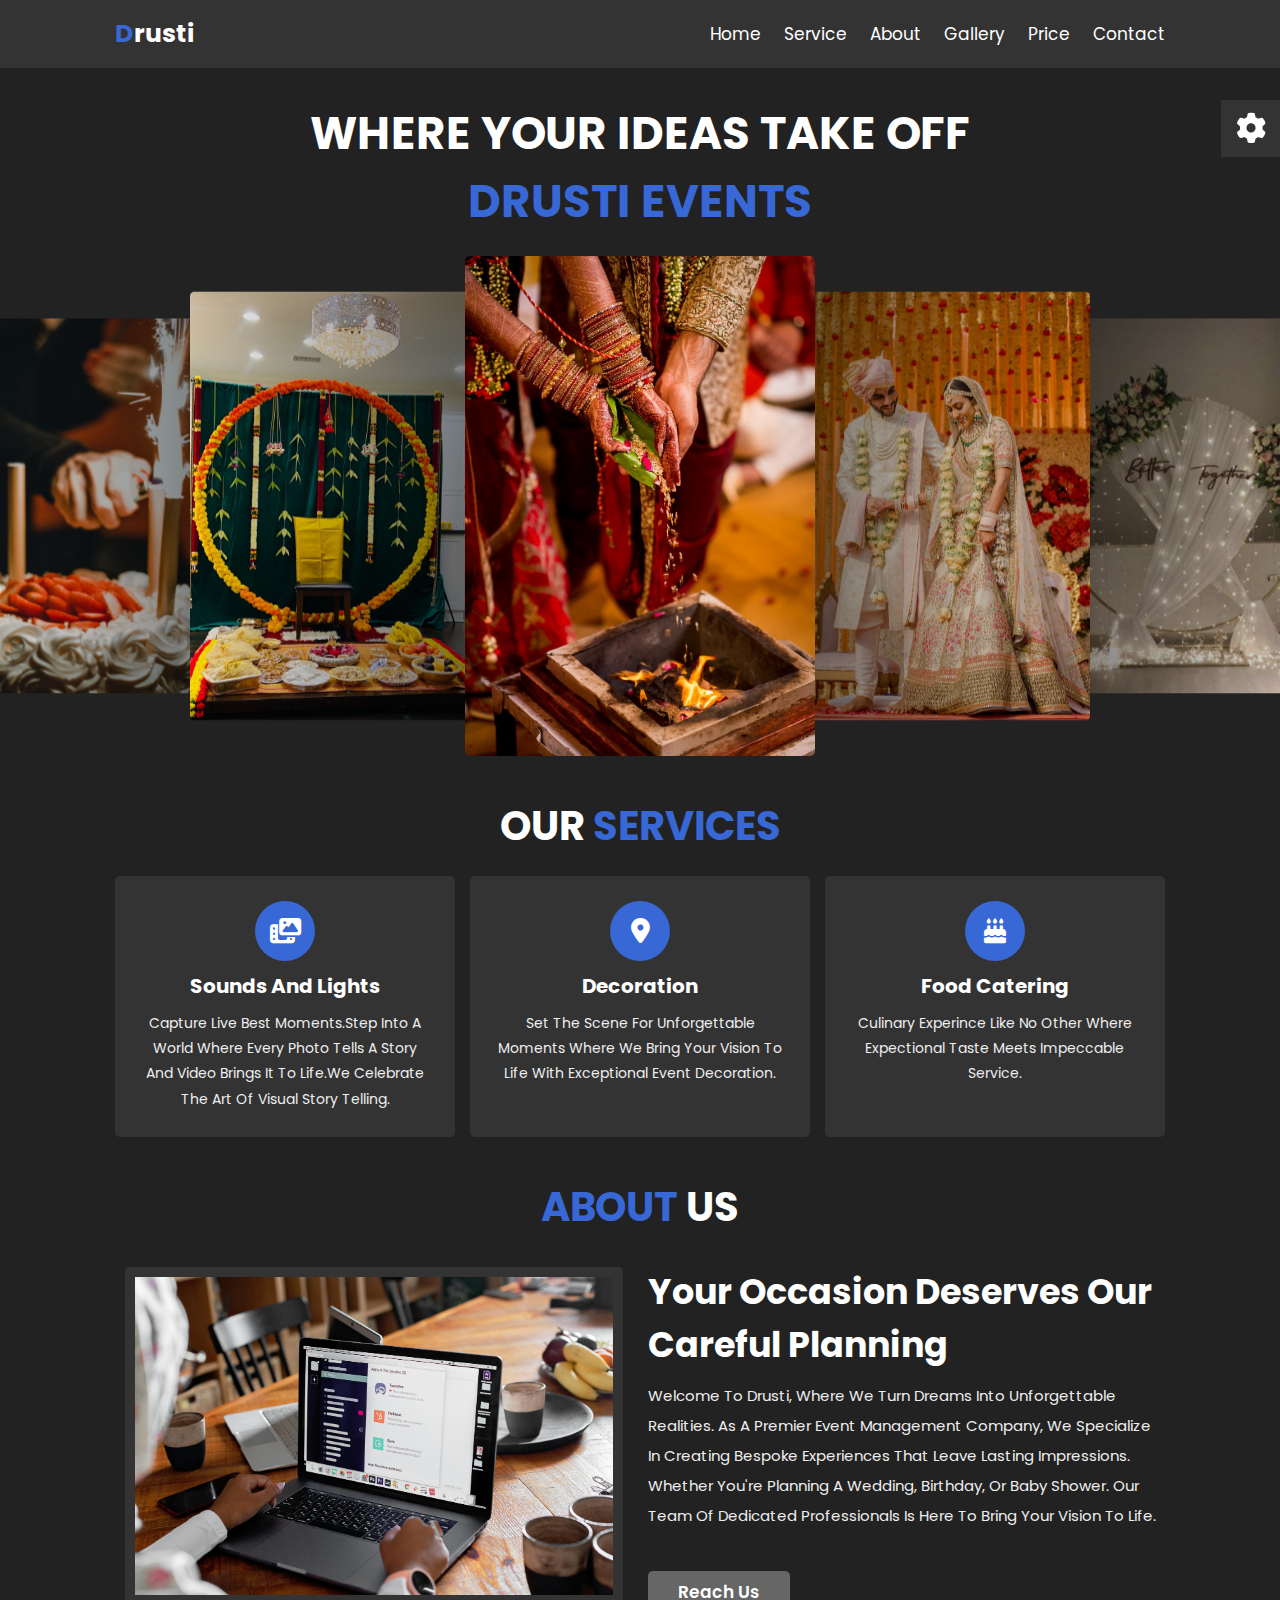
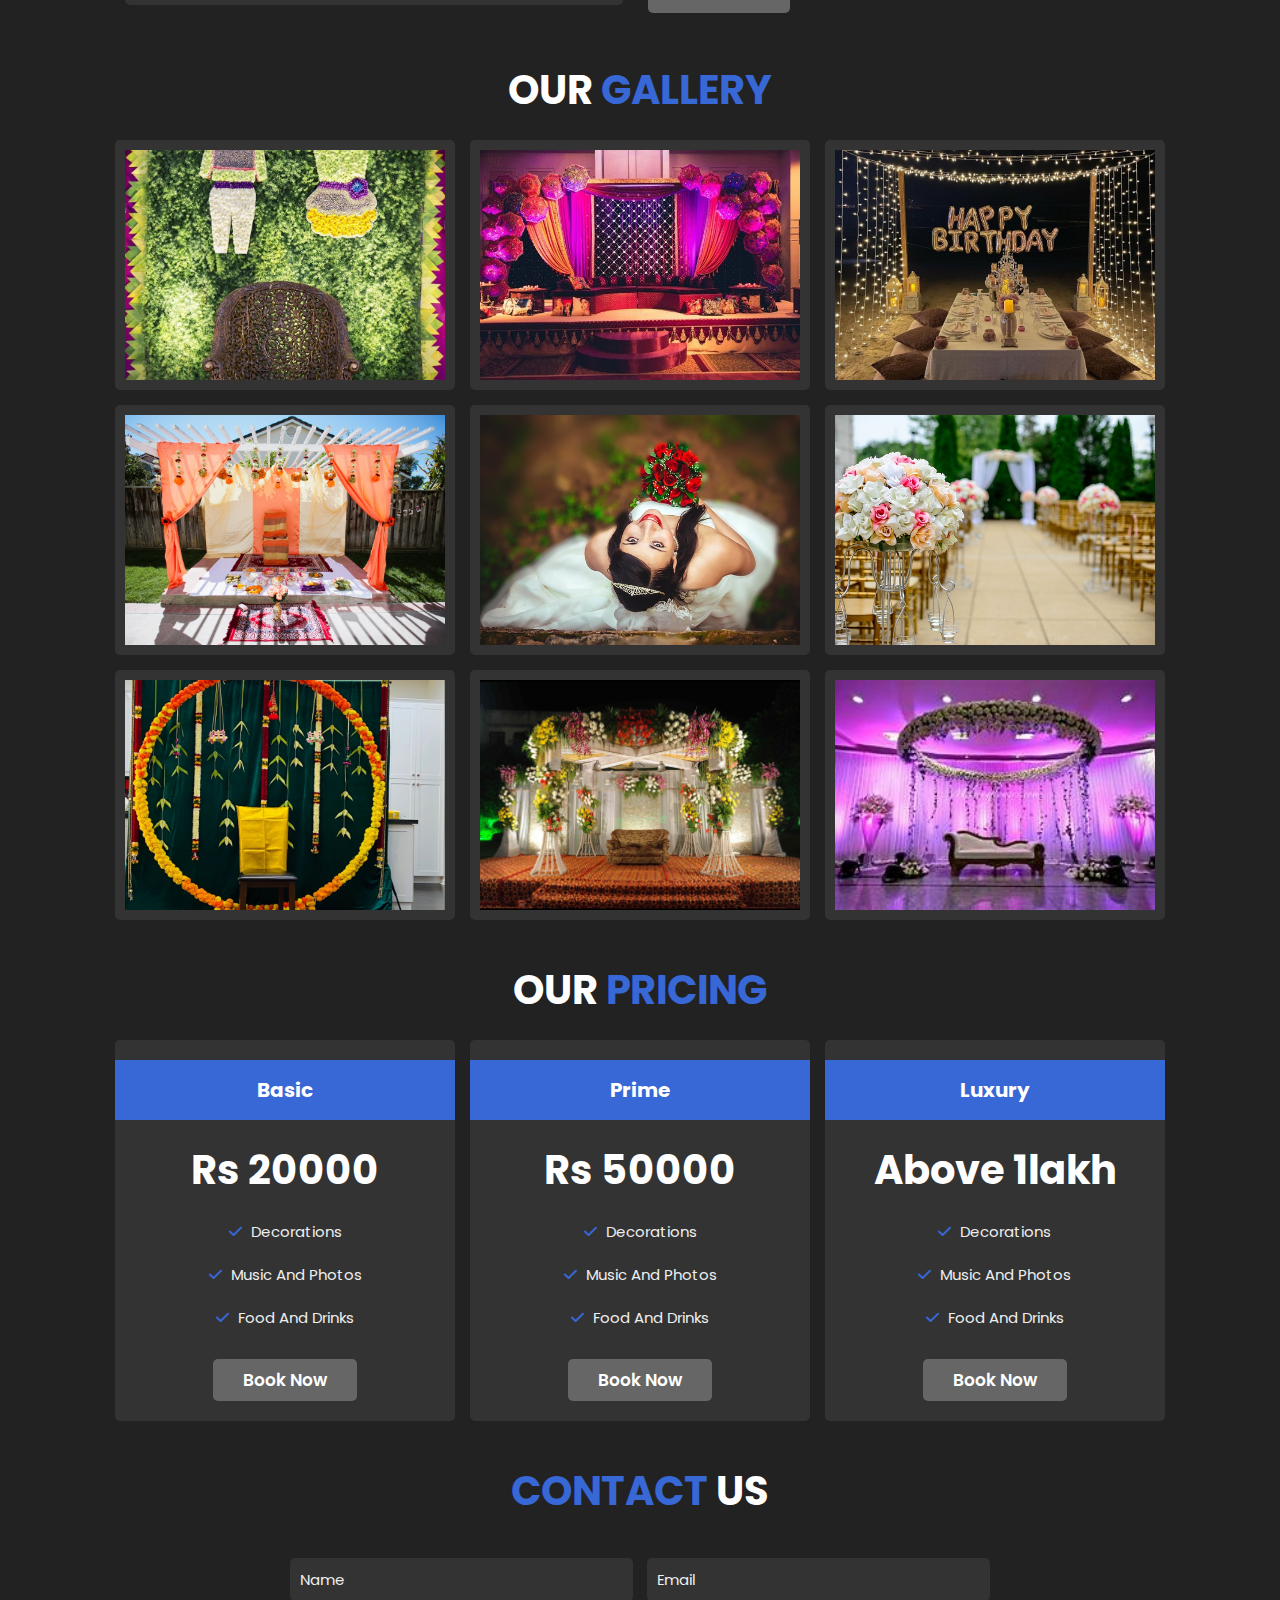
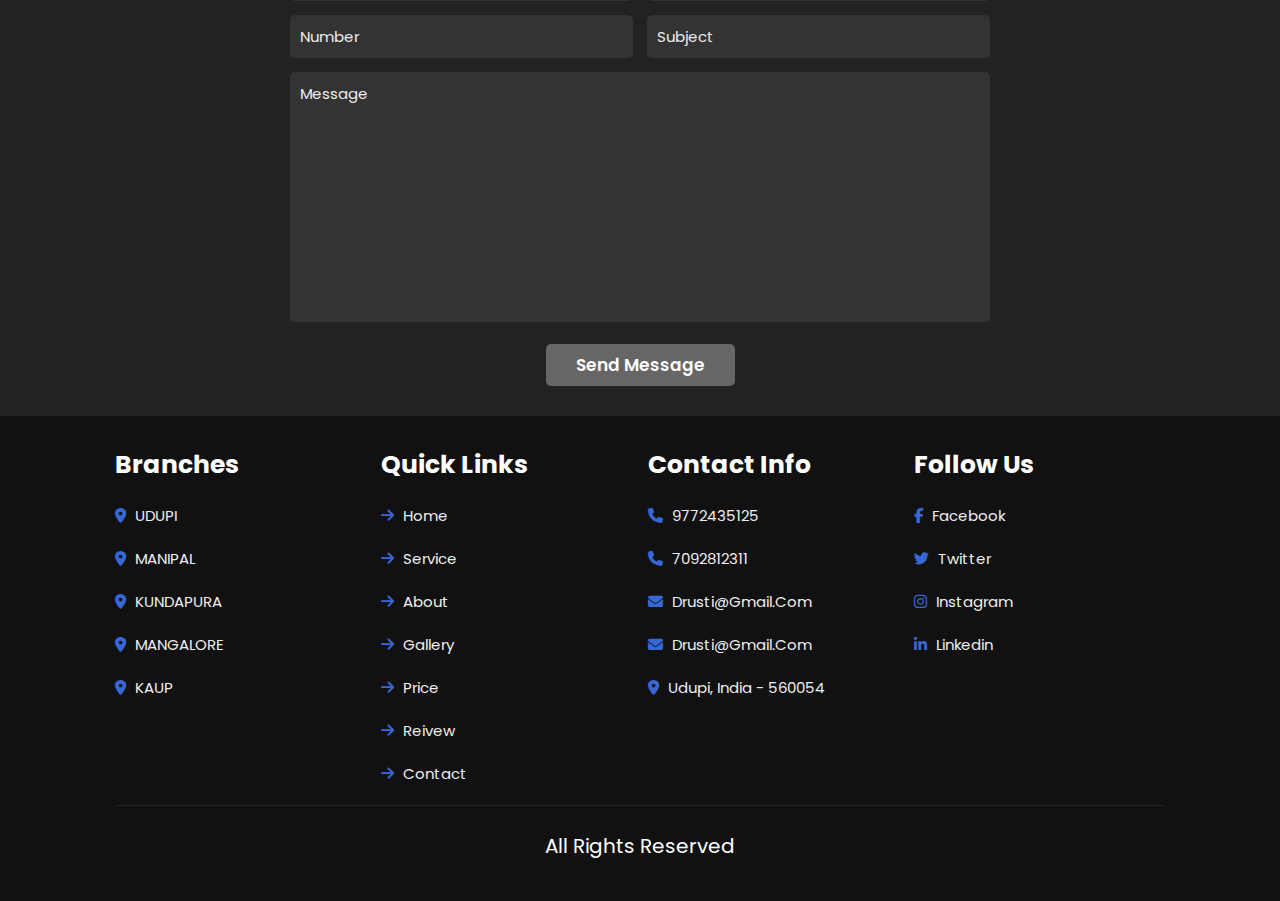
<file: index.html>
<!DOCTYPE html>
<html lang="en">
  
  <head>
    <meta charset="UTF-8" />
    <meta http-equiv="X-UA-Compatible" content="IE=edge" />
    <meta name="viewport" content="width=device-width, initial-scale=1.0" />
    <title>DRUSTI ORGANISERS</title>

    <!--swiper css-->
    <link
      rel="stylesheet"
      href="https://cdn.jsdelivr.net/npm/swiper@9/swiper-bundle.min.css"
    />

    <!--font awesome-->
    <link
      rel="stylesheet"
      href="https://cdnjs.cloudflare.com/ajax/libs/font-awesome/6.2.1/css/all.min.css"
    />

    <!--css file-->
    <link rel="stylesheet" href="styles.css" />
  </head>
  <body>
    <!-- header section starts  -->
    <header class="header">
      <a href="#" class="logo"><span>D</span>rusti</a>

      <nav class="navbar">
        <a href="#home">home</a>
        <a href="#service">service</a>
        <a href="#about">about</a>
        <a href="#gallery">gallery</a>
        <a href="#price">price</a>
        <a href="#contact">contact</a>
        
      </nav>

      <div id="menu-bars" class="fas fa-bars"></div>
    </header>

    <!-- home section starts  -->
    <section class="home" id="home">
      <div class="content">
        <h3>
          where your ideas take off
          <span> Drusti events </span>
        </h3>
        
      </div>
      <div class="swiper-container home-slider">
        <div class="swiper-wrapper">
            <div class="swiper-slide">
                <img src="img/bac.jpg" alt="" />
            </div>
            <div class="swiper-slide">
                <img src="img/bac1.jpg" alt="" />
            </div>
            <div class="swiper-slide">
                <img src="img/en1.jpg" alt="" />
            </div>
            <div class="swiper-slide">
                <img src="img/image23.jpg" alt="" />
            </div>
            <div class="swiper-slide">
                <img src="images/home2.jpg" alt="" />
            </div>
            <div class="swiper-slide">
                <img src="bby/image2.jpg" alt="" />
            </div>
        </div>
    </div>
</section>    
    </section>

    <!-- service section starts  -->
    <section class="service" id="service">
      <h1 class="heading">our <span>services</span></h1>

      <div class="box-container">


          <div class="box">
              <i class="fas fa-photo-video"></i>
              <h3>Sounds and Lights</h3>
              <p>
                  Capture live best moments.Step into a world where every photo tells a story and video brings it to life.We celebrate the art of visual story telling.
              </p>
          </div>


          <div class="box">
              <i class="fas fa-map-marker-alt"></i>
              <h3>Decoration</h3>
              <p>
                  Set the scene for unforgettable moments where we bring your vision to life with exceptional event decoration.
              </p>
          </div>

          <div class="box">
              <i class="fas fa-birthday-cake"></i>
              <h3>food catering</h3>
              <p>
                  Culinary experince like no other where expectional taste meets impeccable service.</p>
          </div>
      </div>
  </section>

    <!-- about section starts  -->
    <section class="about" id="about">
      <h1 class="heading"><span>about</span> us</h1>

      <div class="row">
        <div class="image">
          <img src="about1.jpg" alt="" />
        </div>

        <div class="content">
          <h3>your occasion deserves our careful planning</h3>
          <p>
            Welcome to Drusti, where we turn dreams into unforgettable realities. As a premier event management company, we specialize in creating bespoke experiences that leave lasting impressions. Whether you're planning a wedding, birthday, or baby shower. Our
                    team of dedicated professionals is here to bring your vision to life.</p>
          </p>
          
          <a href="#contact" class="btn">reach us</a>
        </div>
      </div>
    </section>

    <!-- gallery section starts  -->
    <section class="gallery" id="gallery">
      <h1 class="heading">our <span>gallery</span></h1>

      <div class="box-container">
        <div class="box">
          <img src="bby/image3.jpg" alt="" />
          <h3 class="title">best events</h3>
          <div class="icons">
            <a href="  " class="fas fa-heart"></a>
            <a href=" " class="fas fa-share"></a>
            <a href=" " class="fas fa-eye"></a>
          </div>
        </div>

        <div class="box">
          <img src="img/san.jpg" alt="" />
          <h3 class="title">best events</h3>
          <div class="icons">
            <a href=" " class="fas fa-heart"></a>
            <a href=" " class="fas fa-share"></a>
            <a href=" " class="fas fa-eye"></a>
          </div>
        </div>

        <div class="box">
          <img src="bby/image6.jpeg" alt="" />
          <h3 class="title">best events</h3>
          <div class="icons">
            <a href="#" class="fas fa-heart"></a>
            <a href="#" class="fas fa-share"></a>
            <a href="#" class="fas fa-eye"></a>
          </div>
        </div>

        <div class="box">
          <img src="bby/image5.jpg" alt="" />
          <h3 class="title">best events</h3>
          <div class="icons">
            <a href="#" class="fas fa-heart"></a>
            <a href="#" class="fas fa-share"></a>
            <a href="#" class="fas fa-eye"></a>
          </div>
        </div>

        <div class="box">
          <img src="images/gallery7.jpg" alt="" />
          <h3 class="title">best events</h3>
          <div class="icons">
            <a href="#" class="fas fa-heart"></a>
            <a href="#" class="fas fa-share"></a>
            <a href="#" class="fas fa-eye"></a>
          </div>
        </div>

        <div class="box">
          <img src="images/gallery2.jpg" alt="" />
          <h3 class="title">best events</h3>
          <div class="icons">
            <a href="#" class="fas fa-heart"></a>
            <a href="#" class="fas fa-share"></a>
            <a href="#" class="fas fa-eye"></a>
          </div>
        </div>

        <div class="box">
          <img src="bby/image2.jpg" alt="" />
          <h3 class="title">best events</h3>
          <div class="icons">
            <a href="#" class="fas fa-heart"></a>
            <a href="#" class="fas fa-share"></a>
            <a href="#" class="fas fa-eye"></a>
          </div>
        </div>

        <div class="box">
          <img src="bby/image7.jpg" alt="" />
          <h3 class="title">best events</h3>
          <div class="icons">
            <a href="#" class="fas fa-heart"></a>
            <a href="#" class="fas fa-share"></a>
            <a href="#" class="fas fa-eye"></a>
          </div>
        </div>

        <div class="box">
          <img src="bby/image8.jpeg" alt="" />
          <h3 class="title">best events</h3>
          <div class="icons">
            <a href="#" class="fas fa-heart"></a>
            <a href="#" class="fas fa-share"></a>
            <a href="#" class="fas fa-eye"></a>
          </div>
        </div>
      </div>
    </section>

    <!-- price section starts  -->
    <section class="price" id="price">
      <h1 class="heading">our <span>pricing</span></h1>

      <div class="box-container">
        <div class="box">
          <h3 class="title">basic</h3>
          <h3 class="amount">rs 20000</h3>
          <ul>
           
            <li><i class="fas fa-check"></i> decorations</li>
            <li><i class="fas fa-check"></i> music and photos</li>
            <li><i class="fas fa-check"></i> food and drinks</li>
            
          </ul>
          <a href="b.html" class="btn">Book Now</a>
        </div>

        <div class="box">
          <h3 class="title">prime</h3>
          <h3 class="amount">rs 50000</h3>
          <ul>
            
            <li><i class="fas fa-check"></i> decorations</li>
            <li><i class="fas fa-check"></i> music and photos</li>
            <li><i class="fas fa-check"></i> food and drinks</li>
            
          </ul>
          <a href="b.html" class="btn">Book now</a>
        </div>

        <div class="box">
          <h3 class="title">luxury</h3>
          <h3 class="amount">above 1lakh</h3>
          <ul>
            
            <li><i class="fas fa-check"></i> decorations</li>
            <li><i class="fas fa-check"></i> music and photos</li>
            <li><i class="fas fa-check"></i> food and drinks</li>
            
          </ul>
          <a href="b.html" class="btn">Book now</a>
        </div>

       
      </div>
    </section>

    <!-- review section starts  
    <section class="reivew" id="review">
      <h1 class="heading">client's <span>review</span></h1>

      <div class="review-slider swiper-container">
        <div class="swiper-wrapper">
          <div class="swiper-slide box">
            <i class="fas fa-quote-right"></i>
            <div class="user">
              <img src="images/img1.jpg" alt="" />
              <div class="user-info">
                <h3>nayana</h3>
                <span>happy customer</span>
              </div>
            </div>
            <p>
              The website is user-friendly and easy to navigate, making event booking hassle-free </p>
          </div>

          <div class="swiper-slide box">
            <i class="fas fa-quote-right"></i>
            <div class="user">
              <img src="images/img2.jpg" alt="" />
              <div class="user-info">
                <h3>Yashashwini</h3>
                <span>happy customer</span>
              </div>
            </div>
            <p>
              The clean, modern design and intuitive layout enhance the browsing experience.

            </p>
          </div>

          <div class="swiper-slide box">
            <i class="fas fa-quote-right"></i>
            <div class="user">
              <img src="images/img3.jpg" alt="" />
              <div class="user-info">
                <h3>Aishwarya</h3>
                <span>happy customer</span>
              </div>
            </div>
            <p>
              The website loads quickly and performs well on mobile devices without any lag or crashes.
            </p>
          </div>

          <div class="swiper-slide box">
            <i class="fas fa-quote-right"></i>
            <div class="user">
              <img src="images/img4.jpg" alt="" />
              <div class="user-info">
                <h3>rose</h3>
                <span>happy customer</span>
              </div>
            </div>
            <p>
              The event management system is user-friendly and feature-rich, though it could benefit from performance improvements during high-traffic periods.

            </p>
          </div>
        </div>
      </div>
    </section> -->
<!-- contact section starts  -->
<section class="contact" id="contact">
  <h1 class="heading"><span>contact</span> us</h1>

  <form action="contact.php" method="post">
    <div class="inputBox">
      <input type="text" name="name" placeholder="name" required />
      <input type="email" name="email" placeholder="email" required />
    </div>
    <div class="inputBox">
      <input type="tel" name="phone" placeholder="number" />
      <input type="text" name="subject" placeholder="subject" />
    </div>
    <textarea
      name="message"
      placeholder="message"
      cols="30"
      rows="10"
      required
    ></textarea>
    <input type="submit" value="send message" class="btn" />
  </form>
</section>


    <!-- footer section starts  -->
    <section class="footer">
      <div class="box-container">
        <div class="box">
          <h3>branches</h3>
          <a href="#"> <i class="fas fa-map-marker-alt"></i> UDUPI </a>
          <a href="#"> <i class="fas fa-map-marker-alt"></i> MANIPAL </a>
          <a href="#"> <i class="fas fa-map-marker-alt"></i> KUNDAPURA </a>
          <a href="#"> <i class="fas fa-map-marker-alt"></i> MANGALORE </a>
          <a href="#"> <i class="fas fa-map-marker-alt"></i> KAUP </a>
        </div>

        <div class="box">
          <h3>quick links</h3>
          <a href="#"> <i class="fas fa-arrow-right"></i> home </a>
          <a href="#"> <i class="fas fa-arrow-right"></i> service </a>
          <a href="#"> <i class="fas fa-arrow-right"></i> about </a>
          <a href="#"> <i class="fas fa-arrow-right"></i> gallery </a>
          <a href="#"> <i class="fas fa-arrow-right"></i> price </a>
          <a href="#"> <i class="fas fa-arrow-right"></i> reivew </a>
          <a href="#"> <i class="fas fa-arrow-right"></i> contact </a>
        </div>

        <div class="box">
          <h3>contact info</h3>
          <a href="#"> <i class="fas fa-phone"></i> 9772435125 </a>
          <a href="#"> <i class="fas fa-phone"></i> 7092812311 </a>
          <a href="#"> <i class="fas fa-envelope"></i> drusti@gmail.com </a>
          <a href="#"> <i class="fas fa-envelope"></i> drusti@gmail.com </a>
          <a href="#">
            <i class="fas fa-map-marker-alt"></i> udupi, india - 560054
          </a>
        </div>

        <div class="box">
          <h3>follow us</h3>
          <a href="#"> <i class="fab fa-facebook-f"></i> facebook </a>
          <a href="#"> <i class="fab fa-twitter"></i> twitter </a>
          <a href="#"> <i class="fab fa-instagram"></i> instagram </a>
          <a href="#"> <i class="fab fa-linkedin-in"></i> linkedin </a>
        </div>
      </div>

      <div class="credit">
       all rights reserved
      </div>
    </section>

    <!-- theme toggler  -->
    <div class="theme-toggler">
      <div class="toggle-btn">
        <i class="fas fa-cog"></i>
      </div>

      <h3>choose color</h3>

      <div class="buttons">
        <div class="theme-btn" style="background: #ccff33"></div>
        <div class="theme-btn" style="background: #d35400"></div>
        <div class="theme-btn" style="background: #f39c12"></div>
        <div class="theme-btn" style="background: #1abc9c"></div>
        <div class="theme-btn" style="background: #3498db"></div>
        <div class="theme-btn" style="background: #9b59b6"></div>
      </div>
    </div>

    <!-- Swiper JS -->
    <script src="https://cdn.jsdelivr.net/npm/swiper@9/swiper-bundle.min.js"></script>

    <!--JS file-->
    <script src="app.js"></script>
  </body>
</html>
</file>
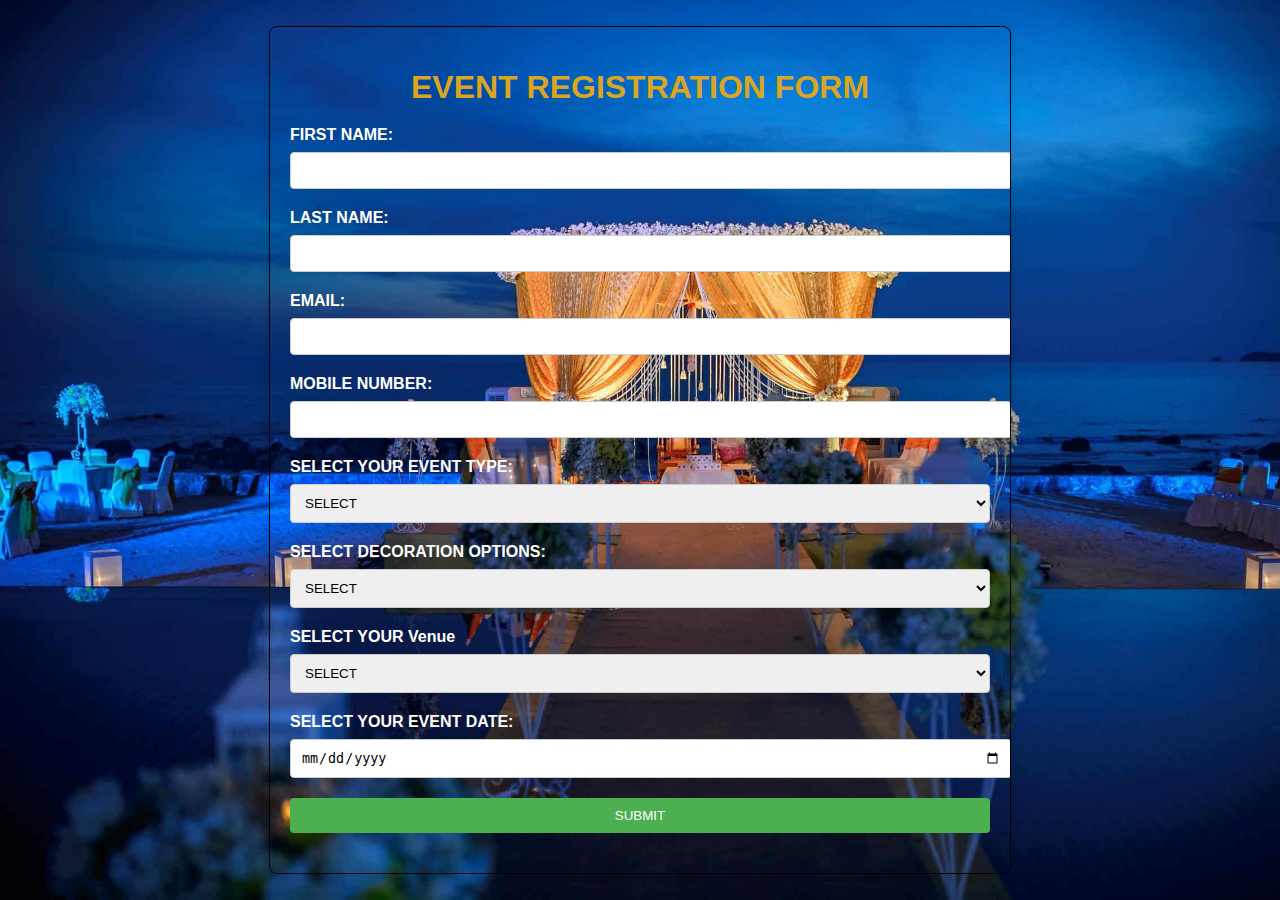
<file: b.html>
<!DOCTYPE html>
<html lang="en">
<head>
    <meta charset="UTF-8">
    <meta name="viewport" content="width=device-width, initial-scale=1.0">
    <title>Event Registration Form</title>
    <style>
        body {
            font-family: Arial, sans-serif;
            background:url("image1.jpg");
            margin: 0;
            padding: 0;
            display: flex;
            justify-content: center;
            align-items: center;
            height: 100vh;
            background-size: cover;
        }
        .container {
            background-color:blur;
            padding: 20px;
            border-radius: 8px;
            box-shadow: 0 0 10px rgba(0, 0, 0, 0.1);
            width: 700px;
            max-height: 90vh;
            overflow-y: auto;
            border: 1px solid black;
        }
        h1 {
            text-align: center;
            margin-bottom: 20px;
            color: goldenrod;
        }
        label {
            display: block;
            margin-bottom: 8px;
            font-weight: bold;
            color: white;
        }
        input, select, button {
            width: 100%;
            padding: 10px;
            margin-bottom: 20px;
            border: 1px solid #ccc;
            border-radius: 4px;
        }
        button {
            background-color: #4CAF50;
            color: white;
            border: none;
            cursor: pointer;
        }
        button:hover {
            background-color: #45a049;
        }
        #wedding-options, #food-options {
            display: none;
        }
    </style>
    <script>
        function toggleWeddingOptions() {
            var eventType = document.getElementById("event_type").value;
            var weddingOptions = document.getElementById("wedding-options");
            var foodOptions = document.getElementById("food-options");

            if (eventType === "wedding") {
                weddingOptions.style.display = "block";
            } else {
                weddingOptions.style.display = "none";
            }

            if (eventType === "wedding" || eventType === "babyshower" || eventType === "birthday") {
                foodOptions.style.display = "block";
            } else {
                foodOptions.style.display = "none";
            }
        }

      
        function toggleDropdown() {
            const dropdown = document.querySelector('.custom-select-dropdown');
            dropdown.style.display = dropdown.style.display === 'block' ? 'none' : 'block';
        }
    </script>
</head>
<body>
    <div class="container">
        <h1>EVENT REGISTRATION FORM</h1>
        <form id="registration-form"  action="book.php" method="post">
            <label class="label" for="first_name">FIRST NAME:</label>
            <input type="text" id="first_name" name="first_name" required>

            <label class="label" for="last_name">LAST NAME:</label>
            <input type="text" id="last_name" name="last_name" required>

            <label class="label" for="email">EMAIL:</label>
            <input type="email" id="email" name="email" required>

            <label class="label" for="phone_number">MOBILE NUMBER:</label>
            <input type="tel" id="phone_number" name="phone_number" maxlength="10" pattern="\d{10}" required>

            <label class="label" for="event_type">SELECT YOUR EVENT TYPE:</label>
            <select name="event_type" id="event_type" required onchange="toggleWeddingOptions()">
                <option value=" ">SELECT</option>
                <option value="wedding">WEDDING</option>
                <option value="babyshower">BABY SHOWER</option>
                <option value="birthday">BIRTHDAY</option>
            </select>

            <div id="wedding-options">
                <label for="wedding_events">SELECT YOUR WEDDING EVENTS:</label>
                <input type="text" name="wedevents" id="wedevents">
            </div>
            
            <div id="food-options">
                <label for="food">SELECT YOUR FOOD OPTIONS:</label>
                <select name="food_option">
                    <option value=" ">SELECT</option>
                    <option value="veg">VEG</option>
                    <option value="nonveg">NON VEG</option>
                </select>
            </div>

            <div id="decoration-options">
                <label for="decoration">SELECT DECORATION OPTIONS:</label>
                <select name="decoration_option">
                    <option value=" ">SELECT</option>
                    <option value="simple">Custom</option>
                    <option value="grand">Theme</option>
                </select>
            </div>
    
            <label for="Brange">SELECT YOUR Venue</label>
            <select name="Brange">
                <option value=" ">SELECT</option>
                <option value="Indoor">Indoor</option>
                <option value="destination">destination</option>
            
            </select>

            <label for="date">SELECT YOUR EVENT DATE:</label>
            <input type="date" name="date" id="date" required>

            <button type="submit" name="submit">SUBMIT</button>
        </form>
    </div>
</body>
</html>
</file>
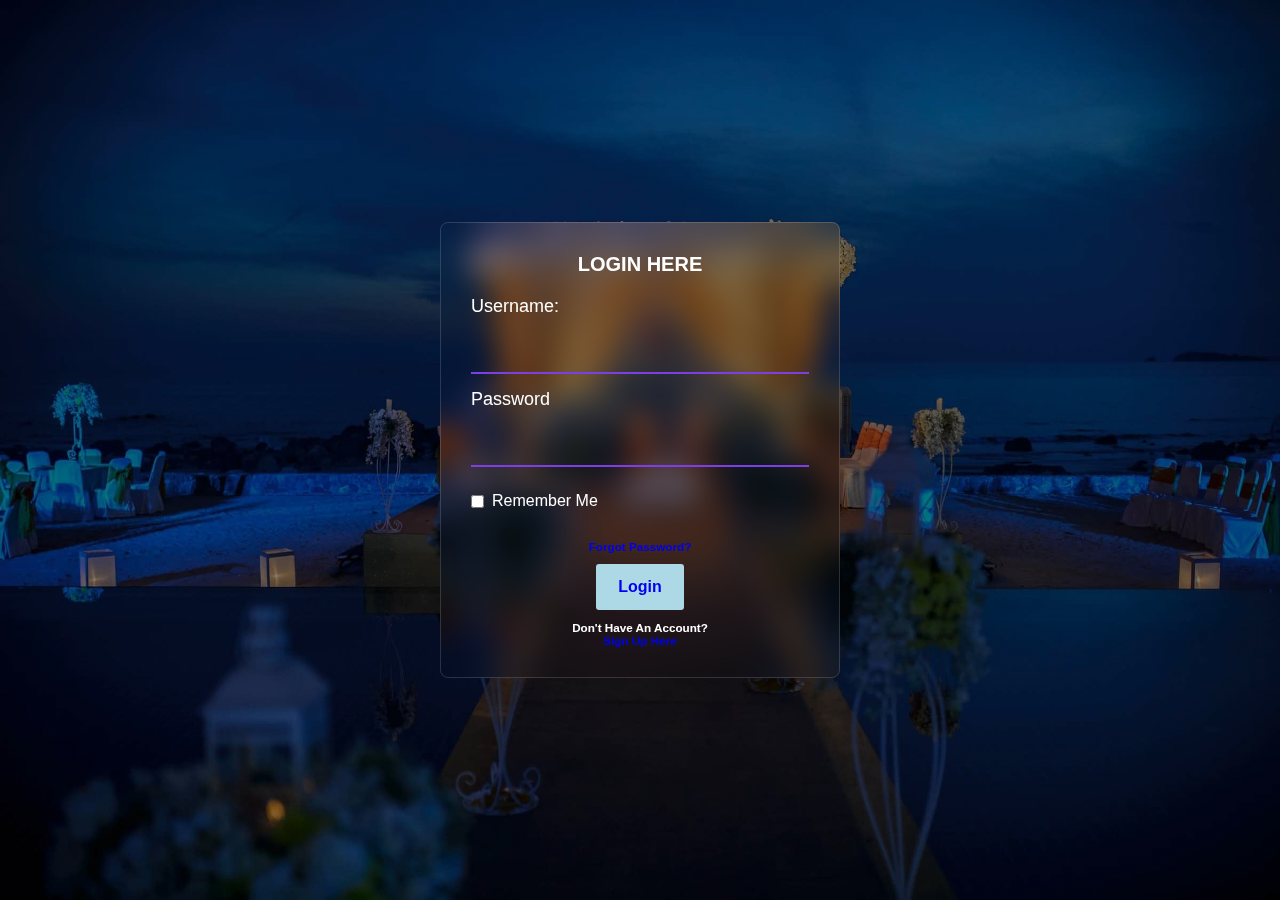
<file: login.html>
<!DOCTYPE html>
<html lang="en">
<head>
    <meta charset="UTF-8">
    <meta name="viewport" content="width=device-width, initial-scale=1.0">
    <link rel="stylesheet" href="styles.css">
    <title>Login Page</title>
    <style>
        * {
            margin: 0;
            padding: 0;
            box-sizing: border-box;
            font-family: "open sans", sans-serif;
        }

        body {
            display: flex;
            align-items: center;
            justify-content: center;
            min-height: 100vh;
            width: 100%;
            padding: 0 10px;
            background: linear-gradient(to top, rgba(0, 0, 0, 0.5)50%, rgba(0, 0, 0, 0.5)50%), url("image1.jpg");
            background-size: 100% 100%;
        }

        .container {
            width: 400px;
            border-radius: 8px;
            padding: 30px;
            text-align: center;
            border: 1px solid rgba(255, 255, 255, 0.15);
            backdrop-filter: blur(15px);
            -webkit-backdrop-filter: blur(15px);
            
        }

        form {
            display: flex;
            flex-direction: column;
        }

        h2 {
            font-size: 2rem;
            margin-bottom: 20px;
            color: #fff;
        }

        .input-text {
            position: relative;
            border-bottom: 2px solid #7b3fe3;
            margin: 15px 0;
        }

        .input-text label {
            position: absolute;
            top: 50%;
            left: 0;
            transform: translateY(-50%);
            
            font-size: 16px;
            pointer-events:none ;
            transition: 0.15s ease;
            border: none;
        }

        .input-text input {
            width: 100%;
            height: 40px;
            background: transparent;
            border: none;
            outline: none;
            font-size: 16px;
            
            
        }

        .input-text input:focus~label,
        .input-text input:valid~label {
            font-size: 0.8rem;
            top: 10px;
           transform: translateY(-120%);
        }

        .forget {
            display: flex;
            align-items: center;
            margin: 25px 0 30px 0;
            color: #fff;
            font-size: medium;
        }

        .forget a{
            font-size: medium;
        }
        #remember {
            accent-color: #7601a1;
        }

        .forget label {
            display: flex;
            align-items: center;
            font-size: medium;
        }

        .forget p {
            margin-left: 8px;
            font-size: medium;
        }

        .container a {
            
            text-decoration: none;
        }

        .container a:hover {
            text-decoration: underline;
            color: #b016e9;
        }

        button {
            background:lightblue;
            color:black;
            font-weight: 600;
            border: none;
            padding: 12px 20px;
            cursor: pointer;
            border-radius: 3px;
            font-size: 16px;
            border: 2px solid transparent;
            transition: 0.3s ease;
        }

        button:hover {
            color: #fff;
            background: rgba(255, 255, 255, 0.15);
            border-color: #fff;
        }

       .login{
            text-align: center;
            margin-top: 30px;
            color: #fff;
       }
        
    </style>
</head>
<body>
    <div class="container">
        <form method="post" action="login.php"></form>
            <h2>LOGIN HERE</h2>
            <label style="padding-right: 90%; font-size:large; color: #fff;">username:</label><br>
            <div class="input-text">
                
                <input type="text"  name="username" required>
                
</div>
<label style="padding-right: 90%; font-size:large;color: #fff;">Password</label>
            <div class="input-text">
               
                <input type="password" name="password" minlength="8" required>
                
                </div>
            <div class="forget">
                <label for="remember">
                    <input type="checkbox" id="remember">
                    <p>Remember me</p>
                </label>
            </div>
            <a href="forgot.php"><h3>Forgot password?</h3></a><br>
            <button type="submit" ><a href="b.php">Login</a> </button><br><br>
            <div class="register">
                <h3 style="color: #fff;">Don't have an account?</h3>
               <h3> <a href="signup.html">Sign up here</a></h3>
            </div>
        </form>
    </div>
</body>
</html>
</file>
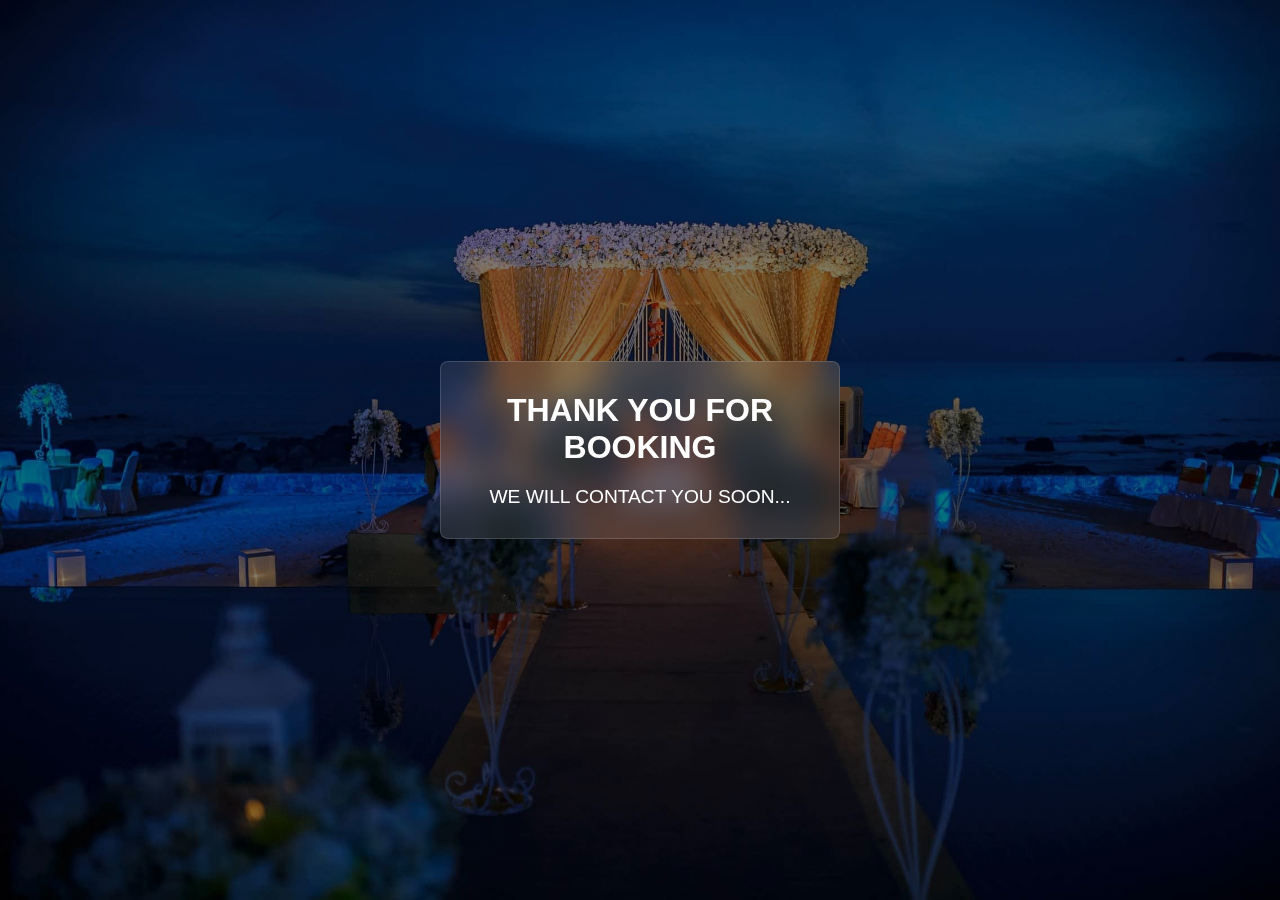
<file: msg.html>
<!DOCTYPE html>
<html lang="en">
<head>
    <meta charset="UTF-8">
    <meta name="viewport" content="width=device-width, initial-scale=1.0">
    <title>Booking Confirmation</title>
    <style>
        * {
            margin: 0;
            padding: 0;
            box-sizing: border-box;
            font-family: "Arial", sans-serif;
        }

        body {
            display: flex;
            align-items: center;
            justify-content: center;
            min-height: 100vh;
            width: 100%;
            background: linear-gradient(to top, rgba(0, 0, 0, 0.5) 50%, rgba(0, 0, 0, 0.5) 50%), url("image1.jpg");
            background-size: cover;
            background-position: center;
        }

        .message-container {
            width: 400px;
            border-radius: 8px;
            padding: 30px;
            text-align: center;
            border: 1px solid rgba(255, 255, 255, 0.15);
            backdrop-filter: blur(15px);
            -webkit-backdrop-filter: blur(15px);
            background: rgba(255, 255, 255, 0.1);
            color: #fff;
        }

        h1 {
            font-size: 2rem;
            margin-bottom: 20px;
        }

        p {
            font-size: 1.2rem;
        }
    </style>
</head>
<body>
    <div class="message-container">
        <h1>THANK YOU FOR BOOKING</h1>
        <p>WE WILL CONTACT YOU SOON...</p>
    </div>
</body>
</html>
</file>
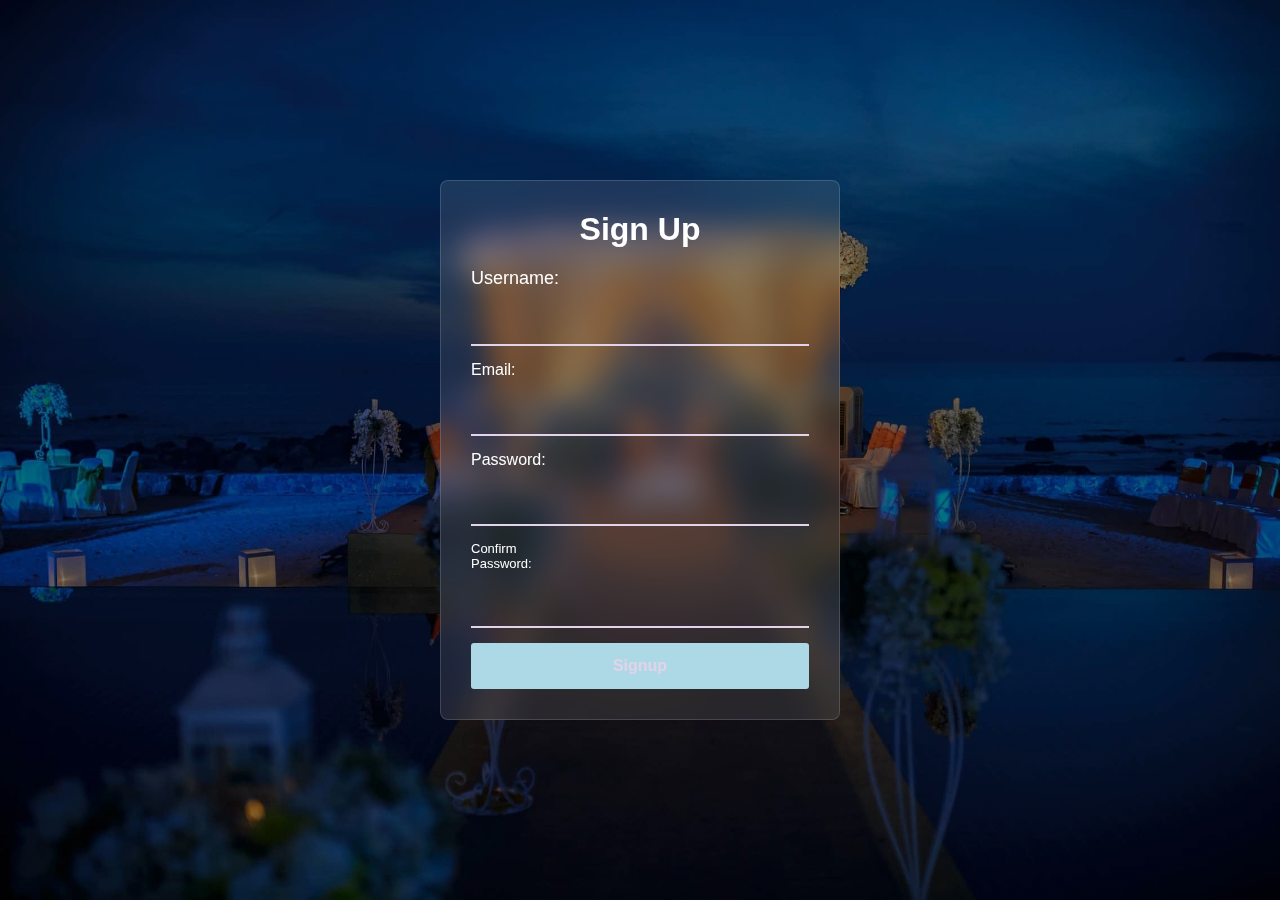
<file: signup.html>
<!DOCTYPE html>
<html lang="en">
<head>
    <meta charset="UTF-8">
    <meta name="viewport" content="width=device-width, initial-scale=1.0">
    <title>Sign Up</title>
   
    <style>
        * {
            margin: 0;
            padding: 0;
            box-sizing: border-box;
            font-family: "Open Sans", sans-serif;
        }

        body {
            display: flex;
            align-items: center;
            justify-content: center;
            min-height: 100vh;
            width: 100%;
            padding: 0 10px;
            background: linear-gradient(to top, rgba(0, 0, 0, 0.5) 50%, rgba(0, 0, 0, 0.5) 50%), url("image1.jpg");
            background-size: cover;
            background-position: center;
        }

        .container {
            width: 400px;
            border-radius: 8px;
            padding: 30px;
            text-align: center;
            border: 1px solid rgba(255, 255, 255, 0.15);
            backdrop-filter: blur(15px);
            -webkit-backdrop-filter: blur(15px);
            background: rgba(255, 255, 255, 0.1); /* Add background for better contrast */
        }

        form {
            display: flex;
            flex-direction: column;
        }

        h2 {
            font-size: 2rem;
            margin-bottom: 20px;
            color: #fff;
        }

        .input-text {
            position: relative;
            border-bottom: 2px solid #e3d3ea;
            margin: 15px 0;
        }

        .input-text label {
            position: absolute;
            top: 50%;
            left: 0;
            transform: translateY(-50%);
            color: #cabdcf;
            font-size: 16px;
            pointer-events: none;
            transition: 0.15s ease;
        }

        .input-text input {
            width: 100%;
            height: 40px;
            background: transparent;
            border: none;
            outline: none;
            font-size: 16px;
            color: #fff;
        }

        .input-text input:focus ~ label,
        .input-text input:valid ~ label {
            font-size: 0.8rem;
            top: 10px;
            transform: translateY(-120%);
        }

        button {
            background:lightblue;
            color: #e3d3ea;
            font-weight: 600;
            border: none;
            padding: 12px 20px;
            cursor: pointer;
            border-radius: 3px;
            font-size: 16px;
            border: 2px solid transparent;
            transition: 0.3s ease;
        }

        button:hover {
            color: #fff;
            background: rgba(255, 255, 255, 0.15);
            border-color: #fff;
        }

        .signup {
            text-align: center;
            margin-top: 30px;
            color: #fff;
        }
    </style>
</head>
<body>
    <div class="container">
        <h2>Sign Up</h2>
        <form action="sign.php" method="post" hre>
            <label for="username" style="padding-right: 90%; font-size:large; color: #fff;">Username:</label>
            <div class="input-text">
                
                <input type="text" id="username" name="username" required>
            </div>
            <label for="email" style="padding-right: 90%; font-size:medium; color: #fff;">Email:</label>
            <div class="input-text">
               
                <input type="email" id="email" name="email" required>
            </div>
            <label for="password" style="padding-right: 90%; font-size:medium; color: #fff;">Password:</label>
            <div class="input-text">
                
                <input type="password" id="password" name="password" minlength="8" required>
            </div>
            <label for="confirm_password" style="padding-right: 90%; font-size:small; color: #fff;">Confirm Password:</label>
            <div class="input-text">
                <input type="password" id="confirm_password" name="confirm_password" required>
                
            </div>
            <button type="submit" action="b.php">Signup</button>
        </form>
    </div>  
</body>
</html>
</file>
<file: styles.css>
/* Created by Tivotal */

/* Google Fonts(Poppins) */
@import url("https://fonts.googleapis.com/css2?family=Poppins:wght@200;300;400;500;600;700&display=swap");

:root {
  --theme-color: #3867d6;
}

* {
  font-family: "Poppins", sans-serif;
  margin: 0;
  padding: 0;
  box-sizing: border-box;
  outline: none;
  border: none;
  text-decoration: none;
  text-transform: capitalize;
  transition: 0.2s linear;
}

html {
  font-size: 62.5%;
  overflow-x: hidden;
  scroll-padding-top: 7rem;
  scroll-behavior: smooth;
}

body {
  background: #222;
}

section {
  padding: 2rem 9%;
}

.header {
  position: fixed;
  top: 0;
  left: 0;
  right: 0;
  z-index: 10000;
  background: #333;
  display: flex;
  align-items: center;
  justify-content: space-between;
  padding: 1.5rem 9%;
}

.header .logo {
  font-weight: bolder;
  color: #fff;
  font-size: 2.5rem;
}

.header .logo span {
  color: var(--theme-color);
}

.header .navbar a {
  font-size: 1.7rem;
  color: #fff;
  margin-left: 2rem;
}

.header .navbar a:hover {
  color: var(--theme-color);
}

#menu-bars {
  font-size: 3rem;
  color: #fff;
  cursor: pointer;
  display: none;
}

.home .content {
  text-align: center;
  padding-top: 6rem;
  margin: 2rem auto;
  max-width: 70rem;
}

.home .content h3 {
  color: #fff;
  font-size: 4.5rem;
  text-transform: uppercase;
}

.home .content h3 span {
  color: var(--theme-color);
  text-transform: uppercase;
}


.btn {
  margin-top: 1rem;
  display: inline-block;
  padding: 0.8rem 3rem;
  font-size: 1.7rem;
  border-radius: 0.5rem;
  background: #666;
  color: #fff;
  cursor: pointer;
  font-weight: 600;
}

.btn:hover {
  background: var(--theme-color);
}

.home .home-slider .swiper-slide {
  overflow: hidden;
  border-radius: 0.5rem;
  height: 50rem;
  width: 35rem;
}

.home .home-slider .swiper-slide img {
  height: 100%;
  width: 100%;
  object-fit: cover;
}

.heading {
  text-align: center;
  padding-bottom: 2rem;
  color: #fff;
  text-transform: uppercase;
  font-size: 4rem;
}

.heading span {
  color: var(--theme-color);
  text-transform: uppercase;
}

.service .box-container {
  display: grid;
  grid-template-columns: repeat(auto-fit, minmax(27rem, 1fr));
  gap: 1.5rem;
}

.service .box-container .box {
  border-radius: 0.5rem;
  background: #333;
  text-align: center;
  padding: 2.5rem;
}

.service .box-container .box i {
  height: 6rem;
  width: 6rem;
  line-height: 6rem;
  border-radius: 50%;
  font-size: 2.5rem;
  background: var(--theme-color);
  color: #fff;
}

.service .box-container .box h3 {
  font-size: 2rem;
  color: #fff;
  padding: 1rem 0;
}

.service .box-container .box p {
  font-size: 1.4rem;
  color: #eee;
  line-height: 1.8;
}

.about .row {
  display: flex;
  align-items: center;
  flex-wrap: wrap;
  gap: 1.5rem;
}

.about .row .image {
  flex: 1 1 45rem;
  padding: 1rem;
}

.about .row .image img {
  width: 100%;
  border-radius: 0.5rem;
  border: 1rem solid #333;
}

.about .row .content {
  flex: 1 1 45rem;
}

.about .row .content h3 {
  font-size: 3.5rem;
  color: #fff;
}

.about .row .content p {
  font-size: 1.5rem;
  color: #eee;
  padding: 1rem 0;
  line-height: 2;
}

.gallery .box-container {
  display: grid;
  grid-template-columns: repeat(auto-fit, minmax(27rem, 1fr));
  gap: 1.5rem;
}

.gallery .box-container .box {
  position: relative;
  border: 1rem solid #333;
  border-radius: 0.5rem;
  height: 25rem;
  cursor: pointer;
  overflow: hidden;
}

.gallery .box-container .box img {
  height: 100%;
  width: 100%;
  object-fit: cover;
}

.gallery .box-container .box:hover img {
  transform: scale(1.1);
  filter: grayscale();
}

.gallery .box-container .box .title {
  position: absolute;
  top: -10rem;
  left: 0;
  right: 0;
  background: #333;
  color: #fff;
  text-align: center;
  padding-bottom: 1rem;
  font-size: 2rem;
}

.gallery .box-container .box:hover .title {
  top: 0;
}

.gallery .box-container .box .icons {
  position: absolute;
  bottom: -10rem;
  left: 0;
  right: 0;
  background: #333;
  padding-top: 1rem;
  text-align: center;
}

.gallery .box-container .box:hover .icons {
  bottom: 0;
}

.gallery .box-container .box .icons a {
  font-size: 2rem;
  margin: 0.5rem 1rem;
  color: #fff;
}

.gallery .box-container .box .icons a:hover {
  color: var(--theme-color);
}

.price .box-container {
  display: grid;
  grid-template-columns: repeat(auto-fit, minmax(25rem, 1fr));
  gap: 1.5rem;
}

.price .box-container .box {
  padding: 2rem 0;
  background: #333;
  border-radius: 0.5rem;
  text-align: center;
}

.price .box-container .box:hover {
  transform: scale(1.03);
}

.price .box-container .box .title {
  background: var(--theme-color);
  color: #fff;
  padding: 1.5rem 0;
  font-size: 2rem;
}

.price .box-container .box .amount {
  color: #fff;
  padding-top: 2rem;
  font-size: 4rem;
}

.price .box-container .box ul {
  list-style-type: none;
  padding: 1rem 0;
}

.price .box-container .box ul li {
  font-size: 1.5rem;
  color: #eee;
  padding: 1rem 0;
}

.price .box-container .box ul li i {
  color: var(--theme-color);
  padding-right: 0.5rem;
}

.reivew .box {
  border-radius: 0.5rem;
  background: #333;
  padding: 2rem;
  position: relative;
}

.reivew .box .fa-quote-right {
  position: absolute;
  top: 2rem;
  right: 2rem;
  color: var(--theme-color);
  font-size: 5rem;
}

.reivew .box .user {
  display: flex;
  align-items: center;
  gap: 1.5rem;
  padding-bottom: 1rem;
}

.reivew .box .user img {
  height: 7rem;
  width: 7rem;
  border-radius: 50%;
  object-fit: cover;
}

.reivew .box .user h3 {
  font-size: 2rem;
  color: #fff;
}

.reivew .box .user span {
  font-size: 1.5rem;
  color: #eee;
}

.reivew .box p {
  line-height: 2;
  color: #eee;
  padding: 0.5rem 0;
  font-size: 1.6rem;
}

.contact form {
  max-width: 70rem;
  margin: 1rem auto;
  text-align: center;
}

.contact form .inputBox {
  display: flex;
  justify-content: space-between;
  flex-wrap: wrap;
}

.contact form .inputBox input,
.contact form textarea {
  width: 100%;
  background: #333;
  border-radius: 0.5rem;
  padding: 1rem;
  margin: 0.7rem 0;
  font-size: 1.5rem;
  color: #fff;
  text-transform: none;
}

.contact form .inputBox input::placeholder,
.contact form textarea::placeholder {
  color: #eee;
  text-transform: capitalize;
}

.contact form .inputBox input:focus,
.contact form textarea:focus {
  background: #444;
}

.contact form .inputBox input {
  width: 49%;
}

.contact form textarea {
  resize: none;
}

.footer {
  background: #111;
}

.footer .box-container {
  display: grid;
  grid-template-columns: repeat(auto-fit, minmax(25rem, 1fr));
  gap: 1.5rem;
}

.footer .box-container .box h3 {
  font-size: 2.5rem;
  padding: 1rem 0;
  color: #fff;
}

.footer .box-container .box a {
  display: block;
  font-size: 1.5rem;
  padding: 1rem 0;
  color: #eee;
}

.footer .box-container .box a i {
  padding-right: 0.5rem;
  color: var(--theme-color);
}

.footer .box-container .box a:hover i {
  padding-right: 1.5rem;
  color: #fff;
}

.footer .credit {
  text-align: center;
  border-top: 0.1rem solid #222;
  color: #fff;
  padding: 2rem;
  padding-top: 2.5rem;
  margin-top: 1rem;
  font-size: 2rem;
}

.footer .credit span {
  color: var(--theme-color);
}

html::-webkit-scrollbar {
  width: 1rem;
}

html::-webkit-scrollbar-track {
  background: #444;
}

html::-webkit-scrollbar-thumb {
  background: var(--theme-color);
  border-radius: 5rem;
}


.theme-toggler {
  position: fixed;
  top: 10rem;
  right: -20rem;
  background: #333;
  z-index: 1000;
  width: 20rem;
  text-align: center;
}

.theme-toggler.active {
  right: 0;
}

.theme-toggler h3 {
  color: #fff;
  padding: 1rem 0;
  font-size: 2rem;
}

.theme-toggler .buttons {
  display: flex;
  justify-content: center;
  flex-wrap: wrap;
  gap: 1rem;
  padding: 1rem;
}

.theme-toggler .buttons .theme-btn {
  height: 5rem;
  width: 5rem;
  border-radius: 50%;
  cursor: pointer;
}

.theme-toggler .toggle-btn {
  position: absolute;
  top: 0;
  left: -5.9rem;
  padding: 1.3rem 1.5rem;
  background: #333;
  cursor: pointer;
}

.theme-toggler .toggle-btn i {
  color: #fff;
  font-size: 3rem;
  animation: spin 4s linear infinite;
}

@keyframes spin {
  0% {
    transform: rotate(360deg);
  }
}

/* media queries  */

@media (max-width: 991px) {
  html {
    font-size: 55%;
  }

  .header {
    padding: 1.5rem 2rem;
  }

  section {
    padding: 2rem;
  }
}

@media (max-width: 768px) {
  #menu-bars {
    display: initial;
  }

  .header .navbar {
    position: absolute;
    top: 100%;
    left: 0;
    right: 0;
    border-top: 0.1rem solid #222;
    background: #333;
    clip-path: polygon(0 0, 100% 0, 100% 0, 0 0);
  }

  .header .navbar.active {
    clip-path: polygon(0 0, 100% 0, 100% 100%, 0% 100%);
  }

  .fa-times {
    transform: rotate(180deg);
  }

  .header .navbar a {
    display: flex;
    background: #222;
    border-radius: 0.5rem;
    padding: 1.3rem;
    margin: 1.3rem;
    font-size: 2rem;
  }

  .home .content h3 {
    font-size: 4rem;
  }
}

@media (max-width: 450px) {
  html {
    font-size: 50%;
  }

  .home .home-slider .swiper-slide {
    width: 27rem;
  }

  .contact form .inputBox input {
    width: 100%;
  }
}
</file>
